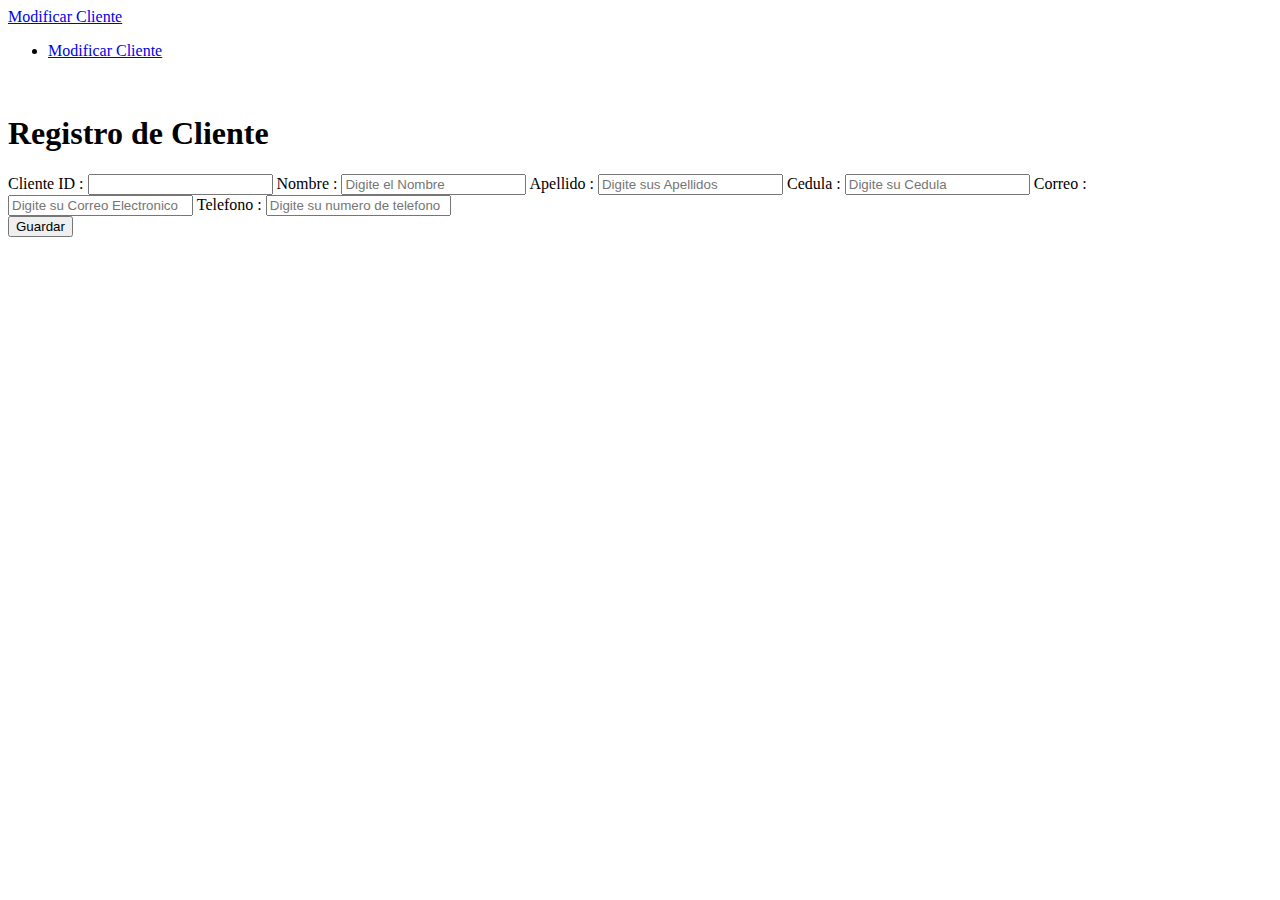
<file: CabanasSyC/src/main/resources/templates/editar_cliente.html>
<!DOCTYPE html>
<html Xmlns: th="http://www.thymeleaf.org">
    <head>
        <title>Control de Cliente</title>
        <meta charset="UTF-8">
        <meta name="viewport" content="width=device-width, initial-scale=1.0">
        <link rel="stylesheet" href="https://cdn.jsdelivr.net/npm/bootstrap@4.6.2/dist/css/bootstrap.min.css" integrity="sha384-xOolHFLEh07PJGoPkLv1IbcEPTNtaed2xpHsD9ESMhqIYd0nLMwNLD69Npy4HI+N" crossorigin="anonymous">
    </head>
    <body>

        <nav class="navbar navbar-expand-lg navbar-dark bg-dark">
            <a class="navbar-brand" href="/">Modificar Cliente</a>


            <div class="collapse navbar-collapse" id="navbarSupportedContent">
                <ul class="navbar-nav mr-auto">

                    <li class="nav-item">
                        <a class="nav-link" href="/nuevo">Modificar Cliente</a>
                    </li>

                </ul>
            </div>
        </nav>
        <br>

        <div class="container">
            <div class="row">
                <div class="col-lg-6 col-md-6 col-sm-6 container justify-content-center card">
                    <h1 class="text-center">Registro de Cliente</h1>
                    <div class="card-body">
                        <form th:action="@{/guardar}" th:object="${cliente}" method="post">
                            
                            <div class="form-group">
                                <label>Cliente ID :</label>
                                <input type="text" name="nombre" th:field="*{id}" class="form-control" readonly="readonly">
                                <label>Nombre :</label>
                                <input type="text" name="nombre" th:field="*{nombre}" class="form-control" placeholder="Digite el Nombre" required>
                                <label>Apellido :</label>
                                <input type="text" name="apellidos" th:field="*{apellidos}" class="form-control" placeholder="Digite sus Apellidos" required>
                                <label>Cedula :</label>
                                <input type="text" name="cedula" th:field="*{cedula}" class="form-control" placeholder="Digite su Cedula" required>
                                <label>Correo :</label>
                                <input type="text" name="correo" th:field="*{correo}" class="form-control" placeholder="Digite su Correo Electronico" required>
                                <label>Telefono :</label>
                                <input type="text" name="telefono" th:field="*{telefono}" class="form-control" placeholder="Digite su numero de telefono" required>
                                <br>
                                <div class="box-footer">
                                    <button class="btn btn-success">Guardar</button>
                                </div>
                            </div>
                        </form> 
                    </div>
                </div>
            </div>
        </div>
</body>
</html>
</file>
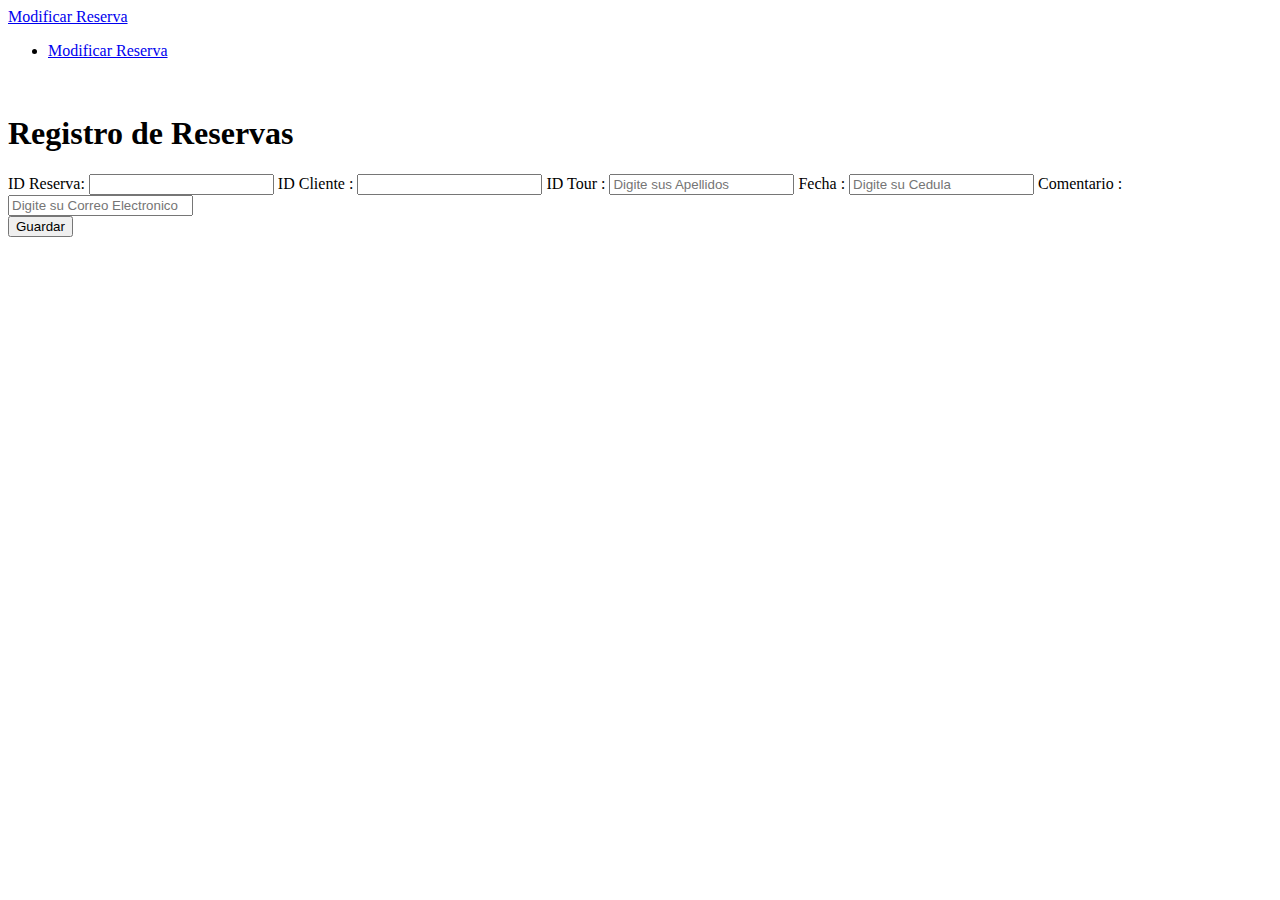
<file: CabanasSyC/src/main/resources/templates/editarReserva.html>
<!DOCTYPE html>
<html Xmlns: th="http://www.thymeleaf.org">
    <head>
        <title>Control de Cliente</title>
        <meta charset="UTF-8">
        <meta name="viewport" content="width=device-width, initial-scale=1.0">
        <link rel="stylesheet" href="https://cdn.jsdelivr.net/npm/bootstrap@4.6.2/dist/css/bootstrap.min.css" integrity="sha384-xOolHFLEh07PJGoPkLv1IbcEPTNtaed2xpHsD9ESMhqIYd0nLMwNLD69Npy4HI+N" crossorigin="anonymous">
    </head>
    <body>

        <nav class="navbar navbar-expand-lg navbar-dark bg-dark">
            <a class="navbar-brand" href="/">Modificar Reserva</a>


            <div class="collapse navbar-collapse" id="navbarSupportedContent">
                <ul class="navbar-nav mr-auto">

                    <li class="nav-item">
                        <a class="nav-link" href="/nuevaReserva">Modificar Reserva</a>
                    </li>

                </ul>
            </div>
        </nav>
        <br>

        <div class="container">
            <div class="row">
                <div class="col-lg-6 col-md-6 col-sm-6 container justify-content-center card">
                    <h1 class="text-center">Registro de Reservas</h1>
                    <div class="card-body">
                        <form th:action="@{/guardarReserva}" th:object="${reservas}" method="post">

                            <div class="form-group">
                                <label>ID Reserva:</label>
                                <input type="text" name="id_reserva" th:field="*{id_reserva}" class="form-control" readonly="readonly">
                                <label>ID Cliente :</label>
                                <input type="text" name="id_cliente" th:field="*{id_cliente}" class="form-control" readonly="readonly">
                                <label>ID Tour :</label>
                                <input type="text" name="id_tours" th:field="*{id_tours}" class="form-control" placeholder="Digite sus Apellidos" required>
                                <label>Fecha :</label>
                                <input type="text" name="fecha" th:field="*{fecha}" class="form-control" placeholder="Digite su Cedula" required>
                                <label>Comentario :</label>
                                <input type="text" name="comentarios" th:field="*{comentarios}" class="form-control" placeholder="Digite su Correo Electronico" required>
                                <br>
                                <div class="box-footer">
                                    <button class="btn btn-success">Guardar</button>
                                </div>
                            </div>
                        </form> 
                    </div>
                </div>
            </div>
        </div>
</body>
</html>
</file>
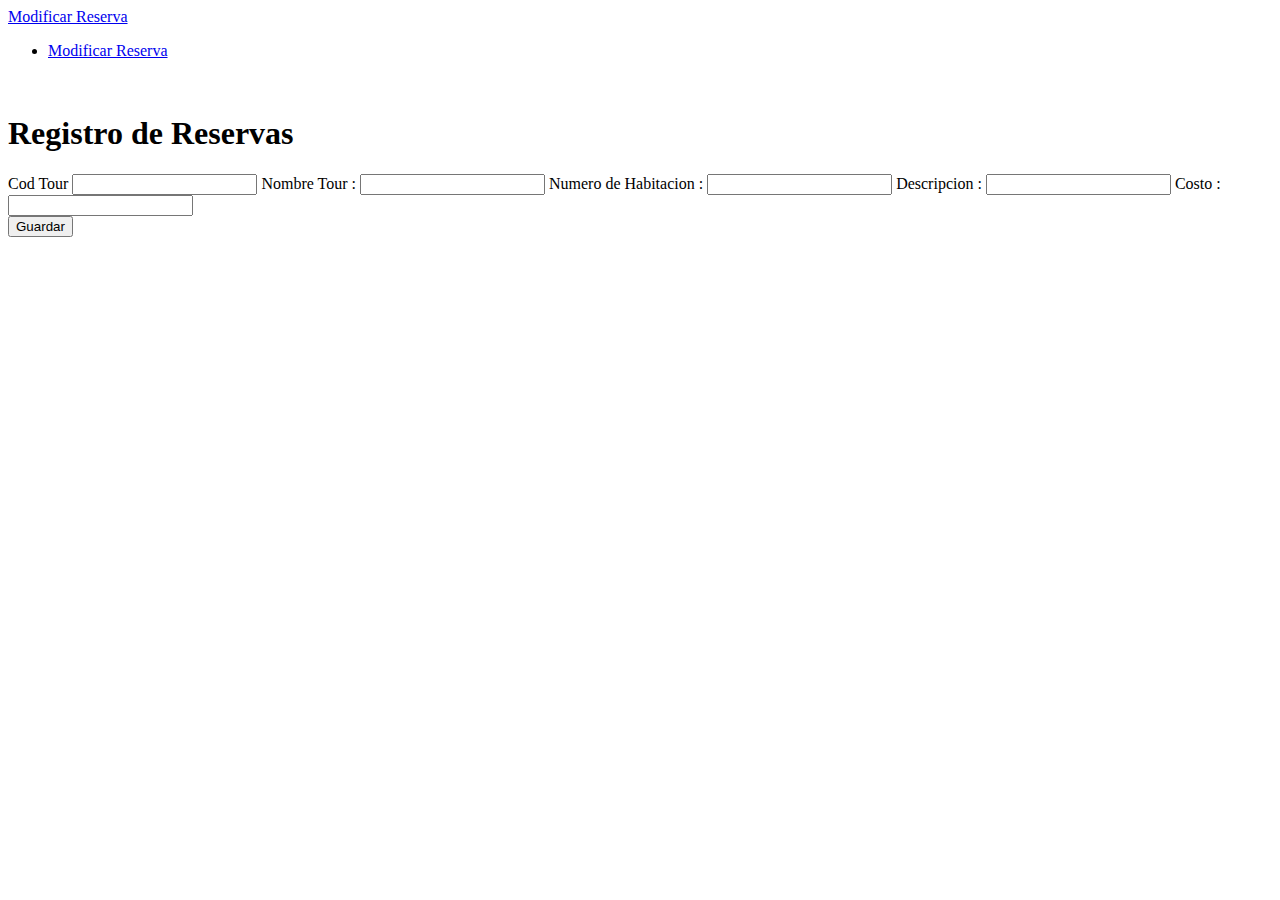
<file: CabanasSyC/src/main/resources/templates/editarTour.html>
<!DOCTYPE html>
<html Xmlns: th="http://www.thymeleaf.org">
    <head>
        <title>Control de Cliente</title>
        <meta charset="UTF-8">
        <meta name="viewport" content="width=device-width, initial-scale=1.0">
        <link rel="stylesheet" href="https://cdn.jsdelivr.net/npm/bootstrap@4.6.2/dist/css/bootstrap.min.css" integrity="sha384-xOolHFLEh07PJGoPkLv1IbcEPTNtaed2xpHsD9ESMhqIYd0nLMwNLD69Npy4HI+N" crossorigin="anonymous">
    </head>
    <body>

        <nav class="navbar navbar-expand-lg navbar-dark bg-dark">
            <a class="navbar-brand" href="/">Modificar Reserva</a>


            <div class="collapse navbar-collapse" id="navbarSupportedContent">
                <ul class="navbar-nav mr-auto">

                    <li class="nav-item">
                        <a class="nav-link" href="/nuevaReserva">Modificar Reserva</a>
                    </li>

                </ul>
            </div>
        </nav>
        <br>

        <div class="container">
            <div class="row">
                <div class="col-lg-6 col-md-6 col-sm-6 container justify-content-center card">
                    <h1 class="text-center">Registro de Reservas</h1>
                    <div class="card-body">
                        <form th:action="@{/guardarTour}" th:object="${tours}" method="post">

                            <div class="form-group">
                                <label>Cod Tour</label>
                                <input type="text" name="id_tour" th:field="*{id_tour}" class="form-control" readonly="readonly">
                                <label>Nombre Tour :</label>
                                <input type="text" name="nombre_tour" th:field="*{nombre_tour}" class="form-control" required>
                                <label>Numero de Habitacion :</label>
                                <input type="text" name="id_habitacion" th:field="*{id_habitacion}" class="form-control">
                                <label>Descripcion :</label>
                                <input type="text" name="descripcion" th:field="*{descripcion}" class="form-control">
                                <label>Costo :</label>
                                <input type="text" name="costo" th:field="*{costo}" class="form-control">
                                <br>
                                <div class="box-footer">
                                    <button class="btn btn-success">Guardar</button>
                                </div>
                            </div>
                        </form> 
                    </div>
                </div>
            </div>
        </div>
</body>
</html>
</file>
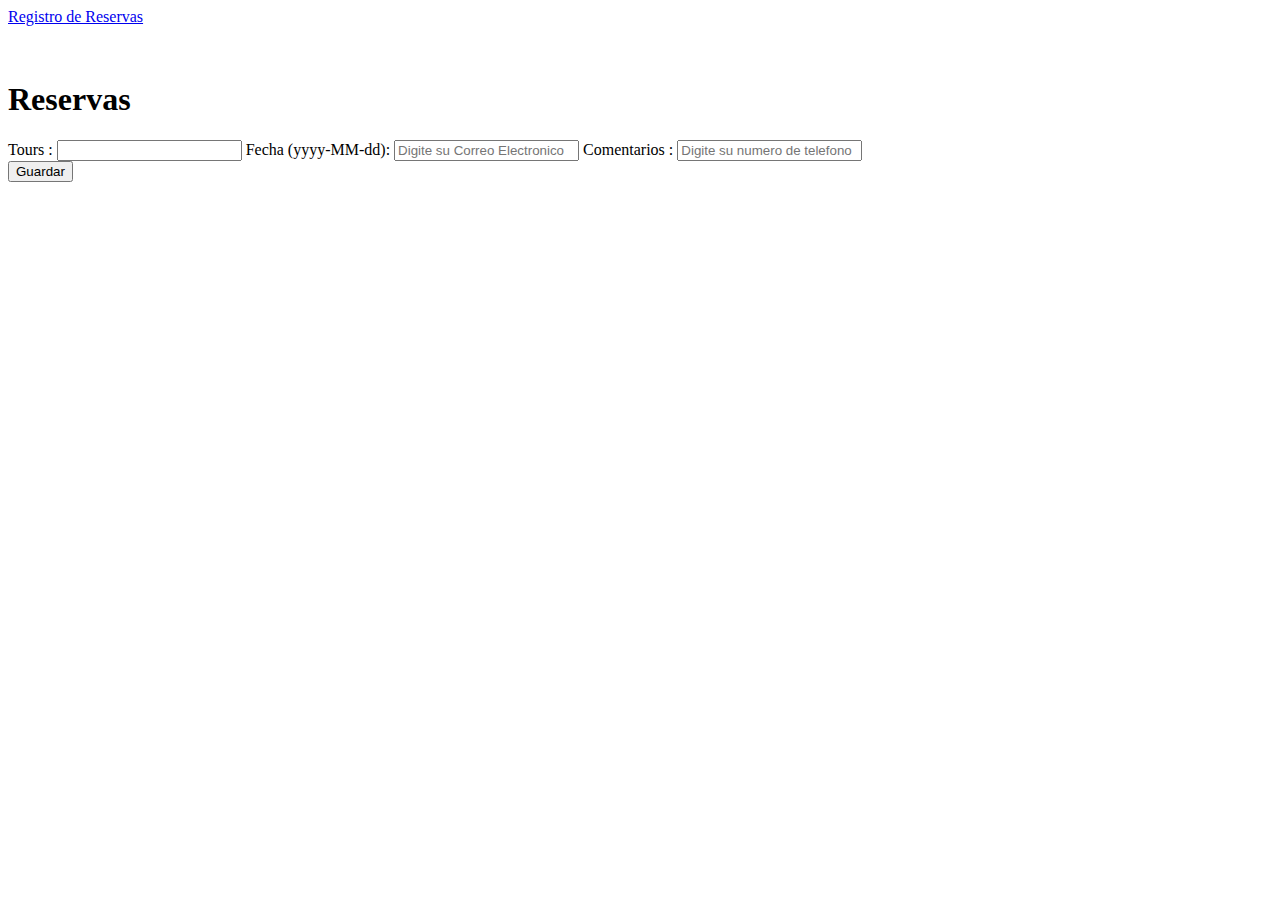
<file: CabanasSyC/src/main/resources/templates/nuevaReserva.html>
<!DOCTYPE html>
<html Xmlns: th="http://www.thymeleaf.org">
    <head>
        <title>Control de Cliente</title>
        <meta charset="UTF-8">
        <meta name="viewport" content="width=device-width, initial-scale=1.0">
        <link rel="stylesheet" href="https://cdn.jsdelivr.net/npm/bootstrap@4.6.2/dist/css/bootstrap.min.css" integrity="sha384-xOolHFLEh07PJGoPkLv1IbcEPTNtaed2xpHsD9ESMhqIYd0nLMwNLD69Npy4HI+N" crossorigin="anonymous">
    </head>
    <body>

        <nav class="navbar navbar-expand-lg navbar-dark bg-dark">
            <a class="navbar-brand" href="/reservas">Registro de Reservas</a>


            <div class="collapse navbar-collapse" id="navbarSupportedContent">
                <ul class="navbar-nav mr-auto">
                    
                </ul>
            </div>
        </nav>
        <br>
        <!-- comment -->
        <div class="container">
            <div class="row">
                <div class="col-lg-6 col-md-6 col-sm-6 container justify-content-center card">
                    <h1 class="text-center">Reservas</h1>
                    <div class="card-body">
                        <form th:action="@{/guardarReserva}" th:object="${reservas}" method="post">
                            <div class="form-group">
                                <!-- comment 
                                <label>ID Reserva :</label>
                                <input type="number" name="id_reserva" th:field="*{id_reserva}" class="form-control" placeholder="Digite el Nombre" required>
                                <label>ID Cliente :</label>
                                <input type="number" name="id_cliente" th:field="*{id_cliente}" class="form-control" placeholder="Digite sus Apellidos" required>
                                -->
                                <label>Tours :</label> 
                                <input type="text" name="id_tours" th:field="*{id_tours}" class="form-control">
                                <label for="fecha">Fecha (yyyy-MM-dd):</label>
                                <input type="text" name="fecha" th:field="*{fecha}" class="form-control" placeholder="Digite su Correo Electronico" required>
                                <label>Comentarios :</label>
                                <input type="text" name="comentarios" th:field="*{comentarios}" class="form-control" placeholder="Digite su numero de telefono" required>
                                <br>
                                <div class="box-footer">
                                    <button class="btn btn-success">Guardar</button>
                                </div>
                            </div>
                        </form> 
                    </div>
                </div>
            </div>
        </div>
</body>
</html>
</file>
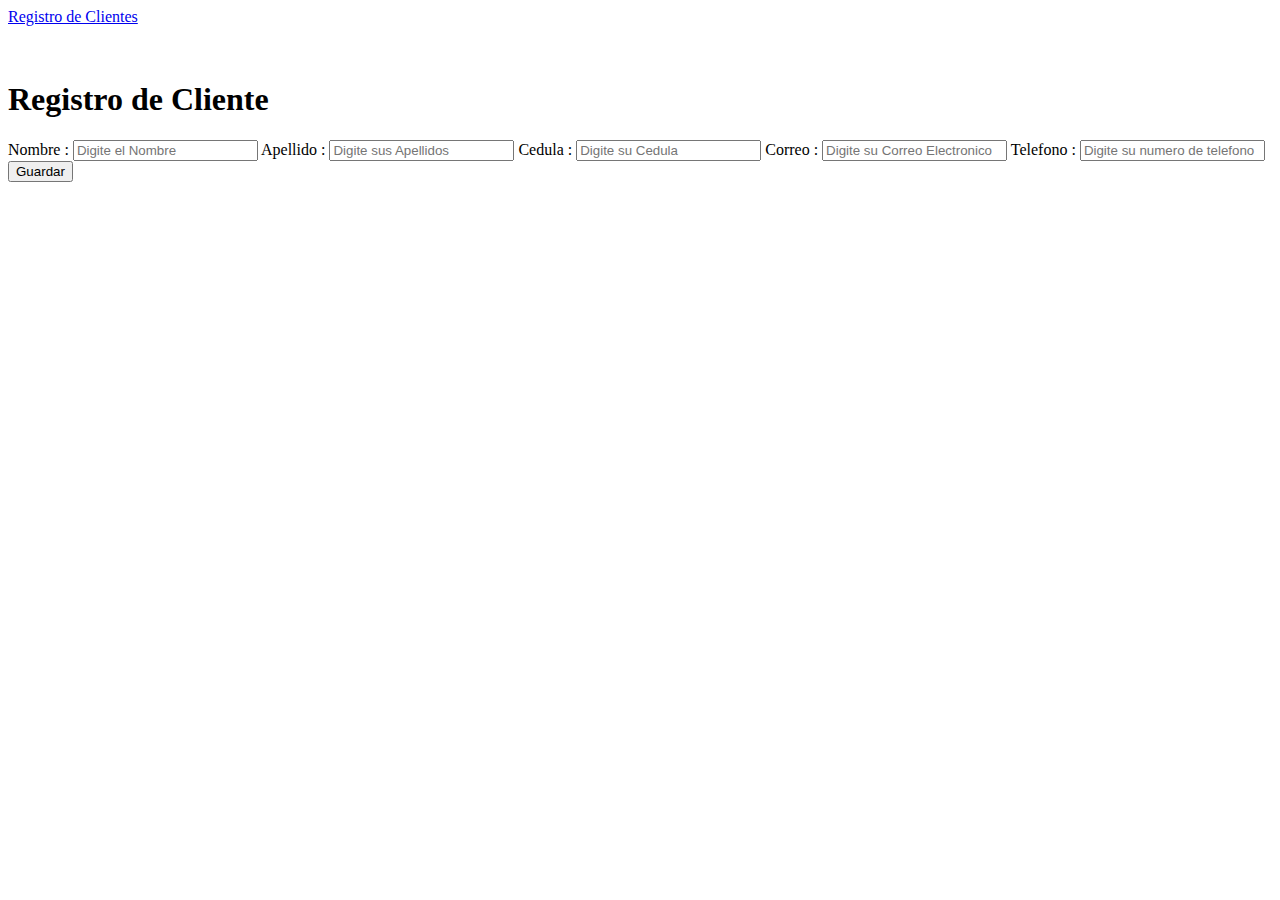
<file: CabanasSyC/src/main/resources/templates/nuevo_cliente.html>
<!DOCTYPE html>
<html Xmlns: th="http://www.thymeleaf.org">
    <head>
        <title>Control de Cliente</title>
        <meta charset="UTF-8">
        <meta name="viewport" content="width=device-width, initial-scale=1.0">
        <link rel="stylesheet" href="https://cdn.jsdelivr.net/npm/bootstrap@4.6.2/dist/css/bootstrap.min.css" integrity="sha384-xOolHFLEh07PJGoPkLv1IbcEPTNtaed2xpHsD9ESMhqIYd0nLMwNLD69Npy4HI+N" crossorigin="anonymous">
    </head>
    <body>

        <nav class="navbar navbar-expand-lg navbar-dark bg-dark">
            <a class="navbar-brand" href="/">Registro de Clientes</a>


            <div class="collapse navbar-collapse" id="navbarSupportedContent">
                <ul class="navbar-nav mr-auto">


                </ul>
            </div>
        </nav>
        <br>

        <div class="container">
            <div class="row">
                <div class="col-lg-6 col-md-6 col-sm-6 container justify-content-center card">
                    <h1 class="text-center">Registro de Cliente</h1>
                    <div class="card-body">
                        <form th:action="@{/guardar}" th:object="${cliente}" method="post">
                            <div class="form-group">
                                <label>Nombre :</label>
                                <input type="text" name="nombre" th:field="*{nombre}" class="form-control" placeholder="Digite el Nombre" required>
                                <label>Apellido :</label>
                                <input type="text" name="apellidos" th:field="*{apellidos}" class="form-control" placeholder="Digite sus Apellidos" required>
                                <label>Cedula :</label>
                                <input type="text" name="cedula" th:field="*{cedula}" class="form-control" placeholder="Digite su Cedula" required>
                                <label>Correo :</label>
                                <input type="text" name="correo" th:field="*{correo}" class="form-control" placeholder="Digite su Correo Electronico" required>
                                <label>Telefono :</label>
                                <input type="text" name="telefono" th:field="*{telefono}" class="form-control" placeholder="Digite su numero de telefono" required>
                                <br>
                                <div class="box-footer">
                                    <button class="btn btn-success">Guardar</button>
                                </div>
                            </div>
                        </form> 
                    </div>
                </div>
            </div>
        </div>
</body>
</html>
</file>
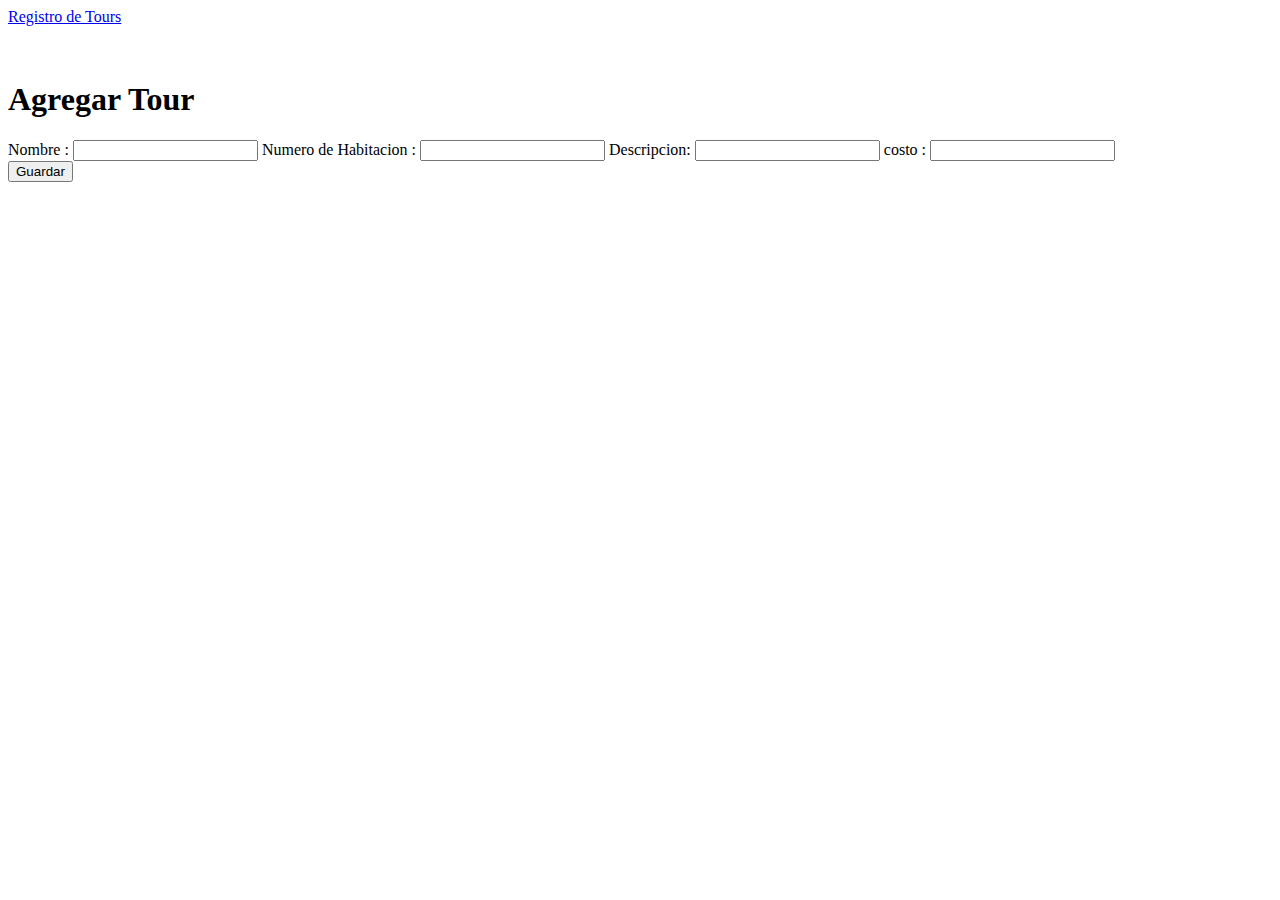
<file: CabanasSyC/src/main/resources/templates/nuevoTour.html>
<!DOCTYPE html>
<html Xmlns: th="http://www.thymeleaf.org">
    <head>
        <title>Control de Cliente</title>
        <meta charset="UTF-8">
        <meta name="viewport" content="width=device-width, initial-scale=1.0">
        <link rel="stylesheet" href="https://cdn.jsdelivr.net/npm/bootstrap@4.6.2/dist/css/bootstrap.min.css" integrity="sha384-xOolHFLEh07PJGoPkLv1IbcEPTNtaed2xpHsD9ESMhqIYd0nLMwNLD69Npy4HI+N" crossorigin="anonymous">
    </head>
    <body>

        <nav class="navbar navbar-expand-lg navbar-dark bg-dark">
            <a class="navbar-brand" href="/tours">Registro de Tours</a>


            <div class="collapse navbar-collapse" id="navbarSupportedContent">
                <ul class="navbar-nav mr-auto">
                </ul>
            </div>
        </nav>
        <br>
        <!-- comment -->
        <div class="container">
            <div class="row">
                <div class="col-lg-6 col-md-6 col-sm-6 container justify-content-center card">
                    <h1 class="text-center">Agregar Tour</h1>
                    <div class="card-body">
                        <form th:action="@{/guardarTour}" th:object="${tours}" method="post">
                            <div class="form-group">
                                
                                <label>Nombre :</label>
                                <input type="text" name="nombre_tour" th:field="*{nombre_tour}" class="form-control">
                                
                                <label>Numero de Habitacion :</label> 
                                <input type="text" name="id_habitacion" th:field="*{id_habitacion}" class="form-control">
                                <label>Descripcion:</label>
                                <input type="text" name="descripcion" th:field="*{descripcion}" class="form-control">
                                <label>costo :</label>
                                <input type="number" name="costo" th:field="*{costo}" class="form-control">
                                <br>
                                <div class="box-footer">
                                    <button class="btn btn-success">Guardar</button>
                                </div>
                            </div>
                        </form> 
                    </div>
                </div>
            </div>
        </div>
    </body>
</html>
</file>
